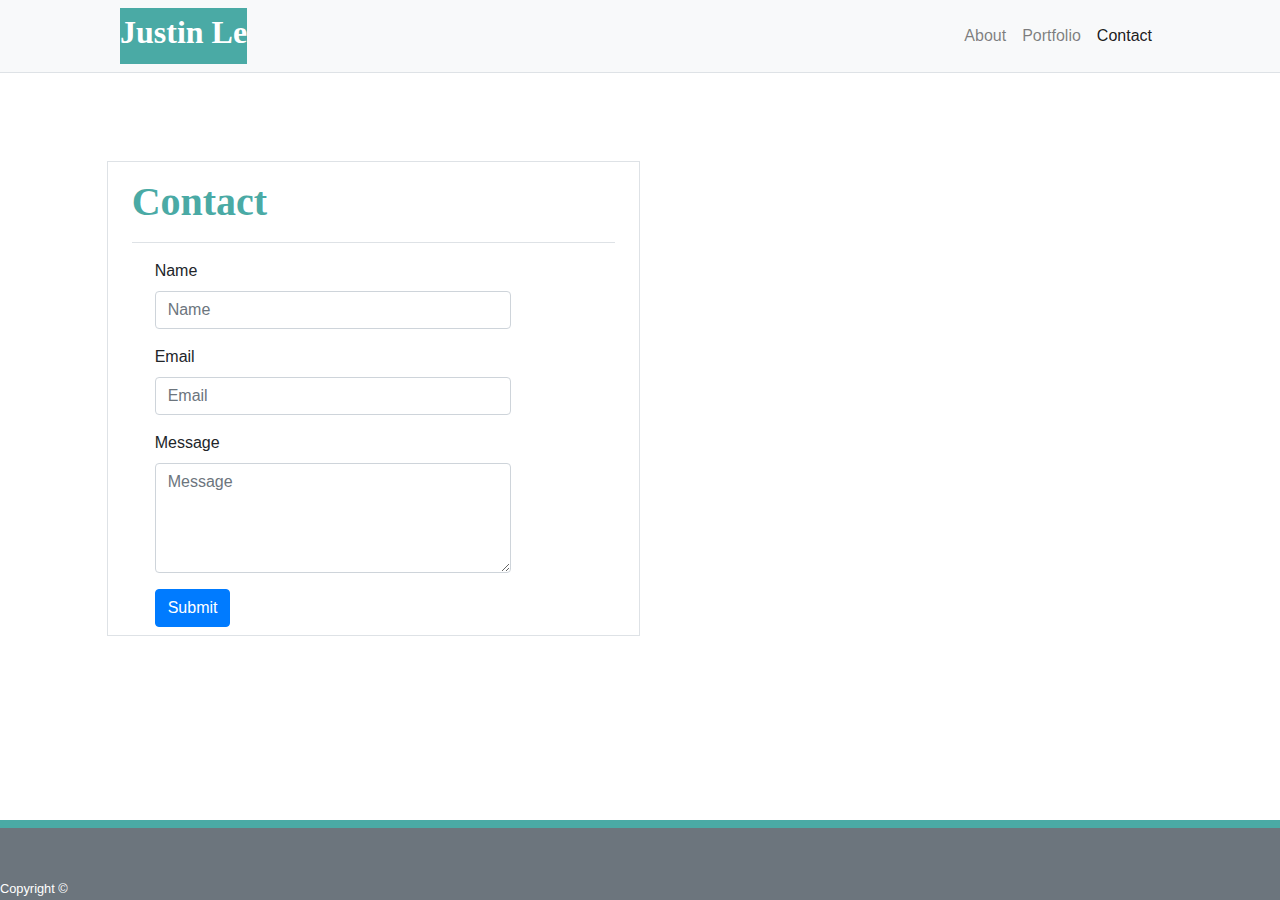
<file: contact.html>
<!DOCTYPE html>
<html lang="en">

<head>
    <meta charset="UTF-8">
    <meta name="viewport" content="width=device-width, initial-scale=1.0">
    <meta http-equiv="X-UA-Compatible" content="ie=edge">
    <link rel="stylesheet" href="https://stackpath.bootstrapcdn.com/bootstrap/4.3.1/css/bootstrap.min.css"
        integrity="sha384-ggOyR0iXCbMQv3Xipma34MD+dH/1fQ784/j6cY/iJTQUOhcWr7x9JvoRxT2MZw1T" crossorigin="anonymous">
    <link rel="stylesheet" type="text/css" href="assets/css/style.css">
    <title>About Me</title>
</head>

<body class="d-flex flex-column justify-content-between">
    <nav class="navbar navbar-expand-lg navbar-light bg-light border-bottom">
        <div class="col-xl-1 col-lg-1 col-md-1"></div>
        <a class="navbar-brand" href="#">
            <header>
                <h2 class="font-weight-bold text-white">Justin Le</h2>
            </header>
        </a>
        <button class="navbar-toggler" type="button" data-toggle="collapse" data-target="#navbarTogglerDemo02"
            aria-controls="navbarTogglerDemo02" aria-expanded="false" aria-label="Toggle navigation">
            <span class="navbar-toggler-icon"></span>
        </button>

        <div class="collapse navbar-collapse" id="navbarTogglerDemo02">
            <ul class="navbar-nav ml-auto mt-2 mt-lg-0">
                <li class="nav-item">
                    <a class="nav-link" href="index.html">About <span class="sr-only">(current)</span></a>
                </li>
                <li class="nav-item">
                    <a class="nav-link" href="portfolio.html">Portfolio</a>
                </li>
                <li class="nav-item">
                    <a class="nav-link active" href="contact.html">Contact</a>
                </li>
            </ul>
        </div>
        <div class="col-xl-1 col-lg-1 col-md-1"></div>
    </nav>

    <div class="container-fluid mb-5 pb-5" id="main-container">
        <div class="row">
            <div class="col-md-1"></div>
            <div class="col-md-5 bg-white border px-4">
                <header>
                    <h1 class="font-weight-bold border-bottom py-3">Contact</h1>
                </header>
                <div class="col-md-10">
                    <form class="p-2">
                        <div class="form-group">
                            <label for="nameInput">Name</label>
                            <input type="text" class="form-control" id="nameInput" placeholder="Name">
                        </div>
                        <div class="form-group">
                            <label for="exampleInputEmail1">Email</label>
                            <input type="email" class="form-control" id="exampleInputEmail1" placeholder="Email">
                        </div>
                        <div class="form-group">
                            <label for="exampleFormControlTextarea1">Message</label>
                            <textarea class="form-control" id="exampleFormControlTextarea1" rows="4"
                                placeholder="Message"></textarea>
                        </div>
                        <button type="submit" class="btn btn-primary">Submit</button>
                    </form>
                </div>
            </div>
        </div>

    </div>

    <footer class="sticky-footer text-white bg-secondary pt-5">
        <small>Copyright &copy;</small>
    </footer>

    <script src="https://code.jquery.com/jquery-3.3.1.slim.min.js"
        integrity="sha384-q8i/X+965DzO0rT7abK41JStQIAqVgRVzpbzo5smXKp4YfRvH+8abtTE1Pi6jizo"
        crossorigin="anonymous"></script>
    <script src="https://cdnjs.cloudflare.com/ajax/libs/popper.js/1.14.7/umd/popper.min.js"
        integrity="sha384-UO2eT0CpHqdSJQ6hJty5KVphtPhzWj9WO1clHTMGa3JDZwrnQq4sF86dIHNDz0W1"
        crossorigin="anonymous"></script>
    <script src="https://stackpath.bootstrapcdn.com/bootstrap/4.3.1/js/bootstrap.min.js"
        integrity="sha384-JjSmVgyd0p3pXB1rRibZUAYoIIy6OrQ6VrjIEaFf/nJGzIxFDsf4x0xIM+B07jRM"
        crossorigin="anonymous"></script>

</body>

</html>
</file>
<file: assets/css/style.css>
header {
    font-family: 'Georgia', Times, 'Times New Roman', serif;
    color: #4aaaa5;
}

.navbar-brand, .submit-button, .project-names {
    background-color: #4aaaa5;
}

.submit-button:hover {
    opacity: 0.6;
}

button:active, button:focus {
    outline-color: lightgray;
}

.navbar-nav > li > a:hover {
    color: #4aaaa5 !important;
}

html, body {
    height: 100%;
}

body {
    background-image: url(https://img.freepik.com/free-vector/stylish-hexagonal-line-pattern-background_1017-19742.jpg?size=626&ext=jpg);
}

 .sticky-footer {
     border-top: 8px solid #4aaaa5;
 }
</file>
